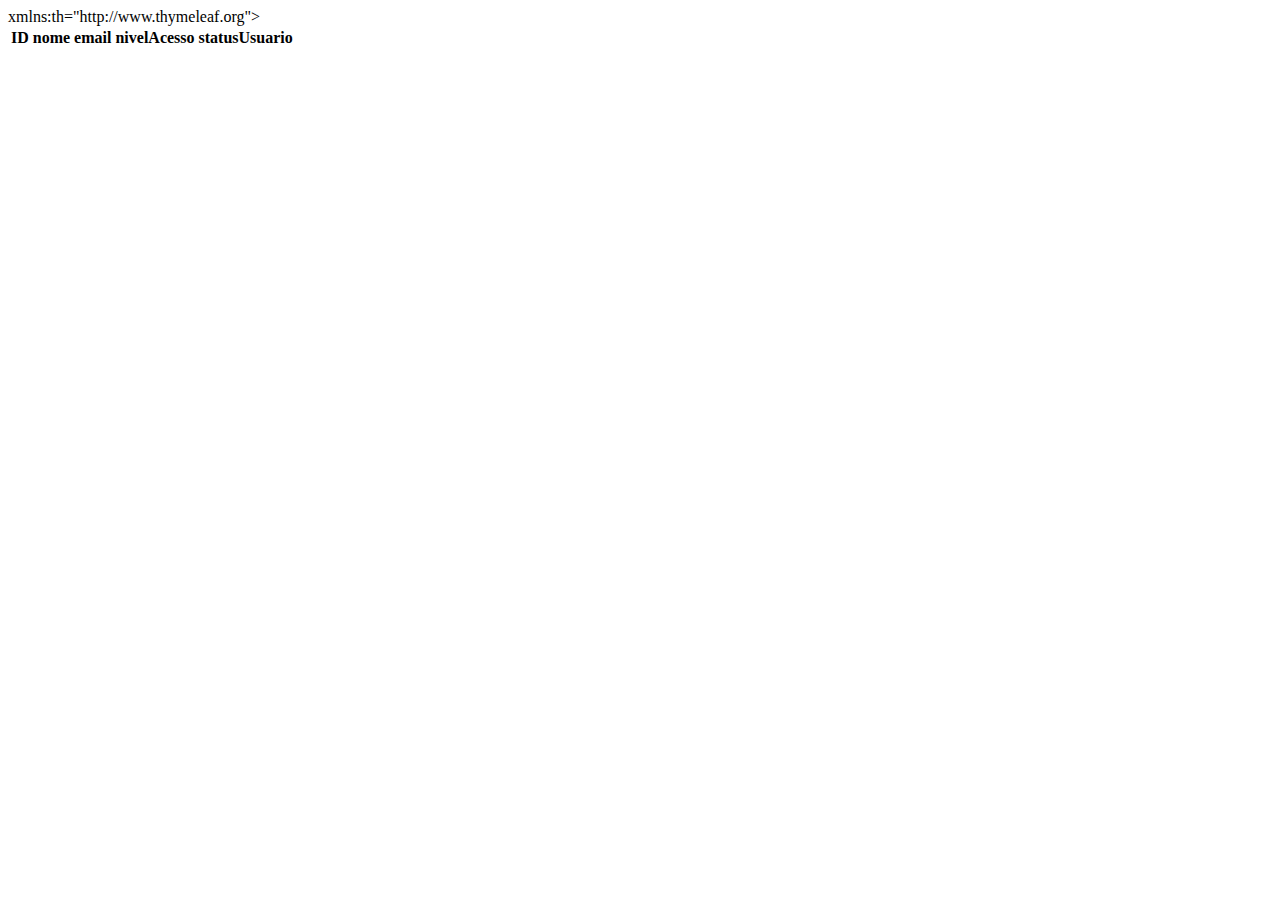
<file: resources/templates/usuarios.html>
<!DOCTYPE html>
<html lang="pt-br"> xmlns:th="http://www.thymeleaf.org">

<head>
	<meta charset="UTF-8">
	<meta http-equiv="X-UA-Compatible" content="IE=edge">
	<meta name="viewport" content="width=device-width, initial-scale=1.0">
	<title>Document</title>
</head>

<body>
	<div>
		<table>
			<thead>
				<tr>
					<th>ID</th>
					<th>nome</th>
					<th>email</th>
					<th>nivelAcesso</th>
					<th>statusUsuario</th>
				</tr>
			</thead>
			<tbody>
				<tr th:each="usuario : ${usuarios}">
					<td th:text="${usuario.id}"></td>
					<td th:text="${usuario.nome}"></td>
					<td th:text="${usuario.email}"></td>
					<td th:text="${usuario.nivelAcesso}"></td>
					<td th:text="${usuario.statusUsuario}"></td>
				</tr>
			</tbody>
		</table>


	</div>


</body>

</html>
</file>
